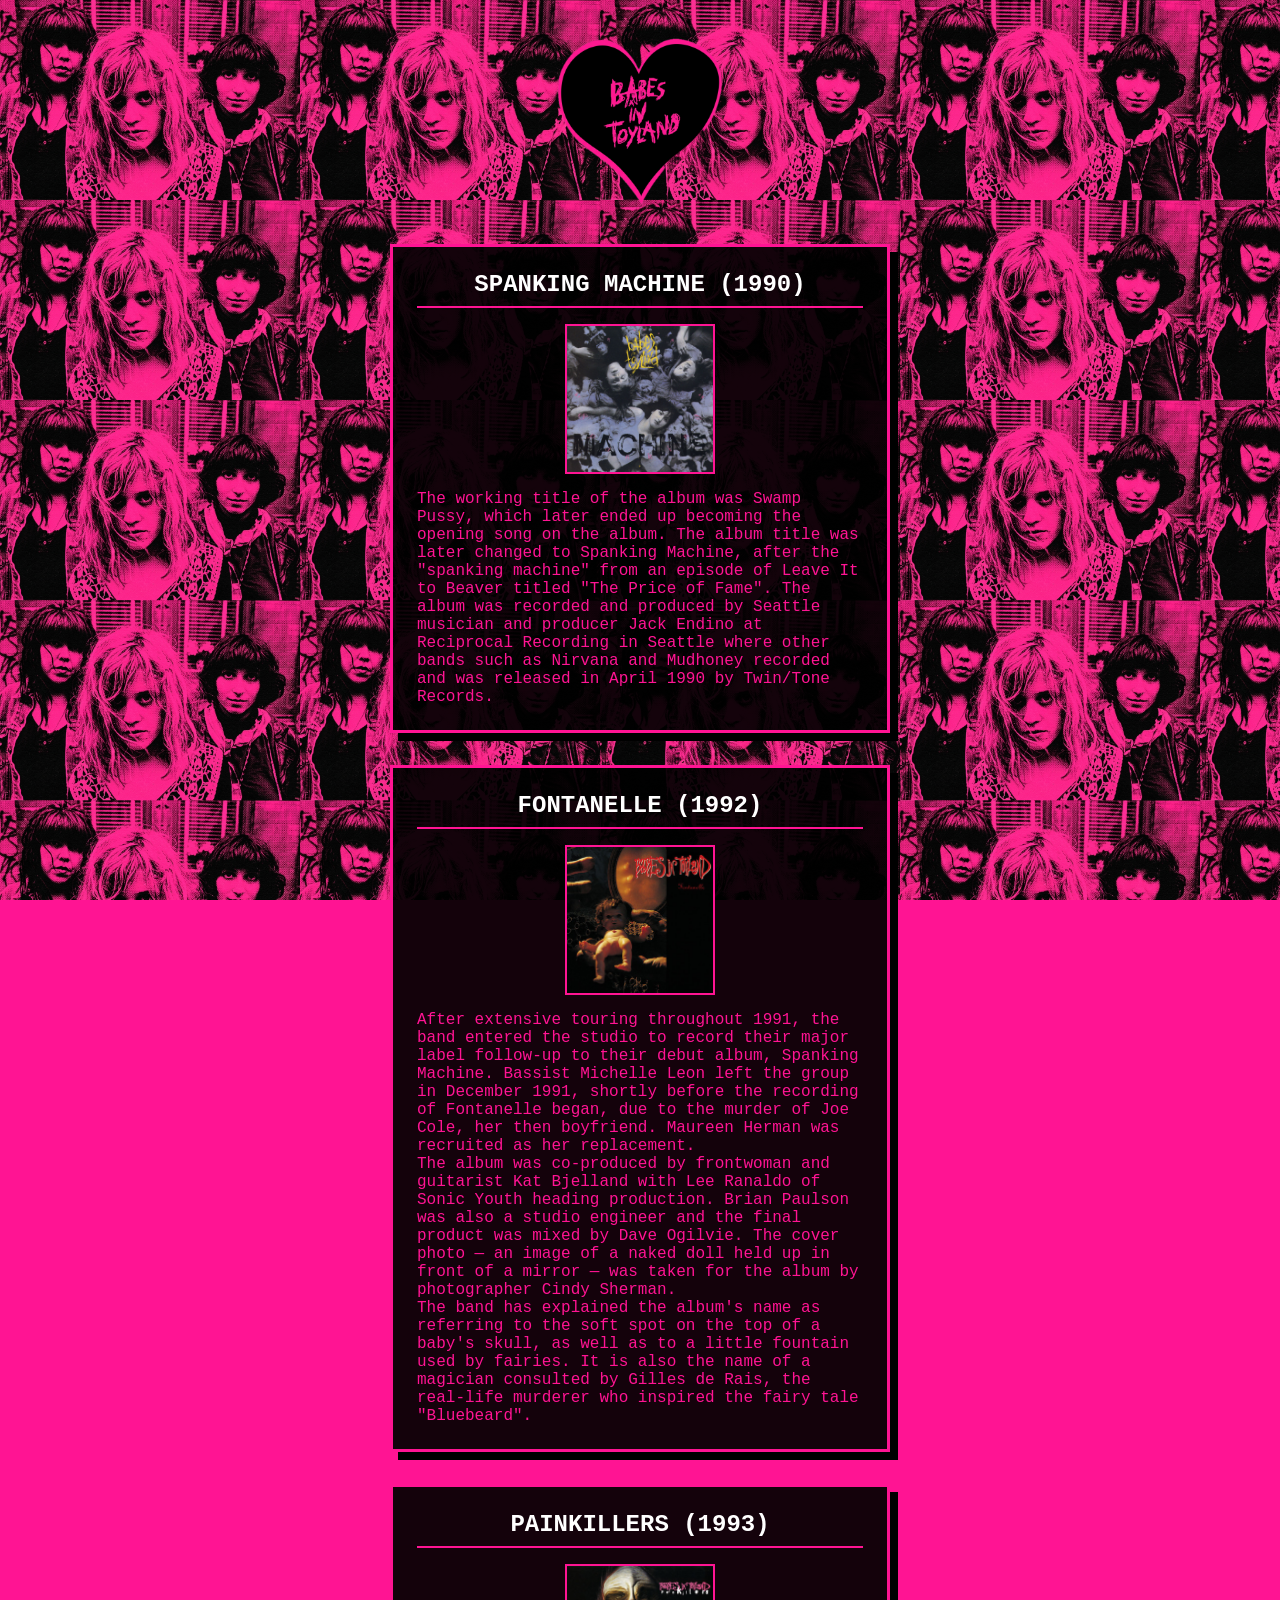
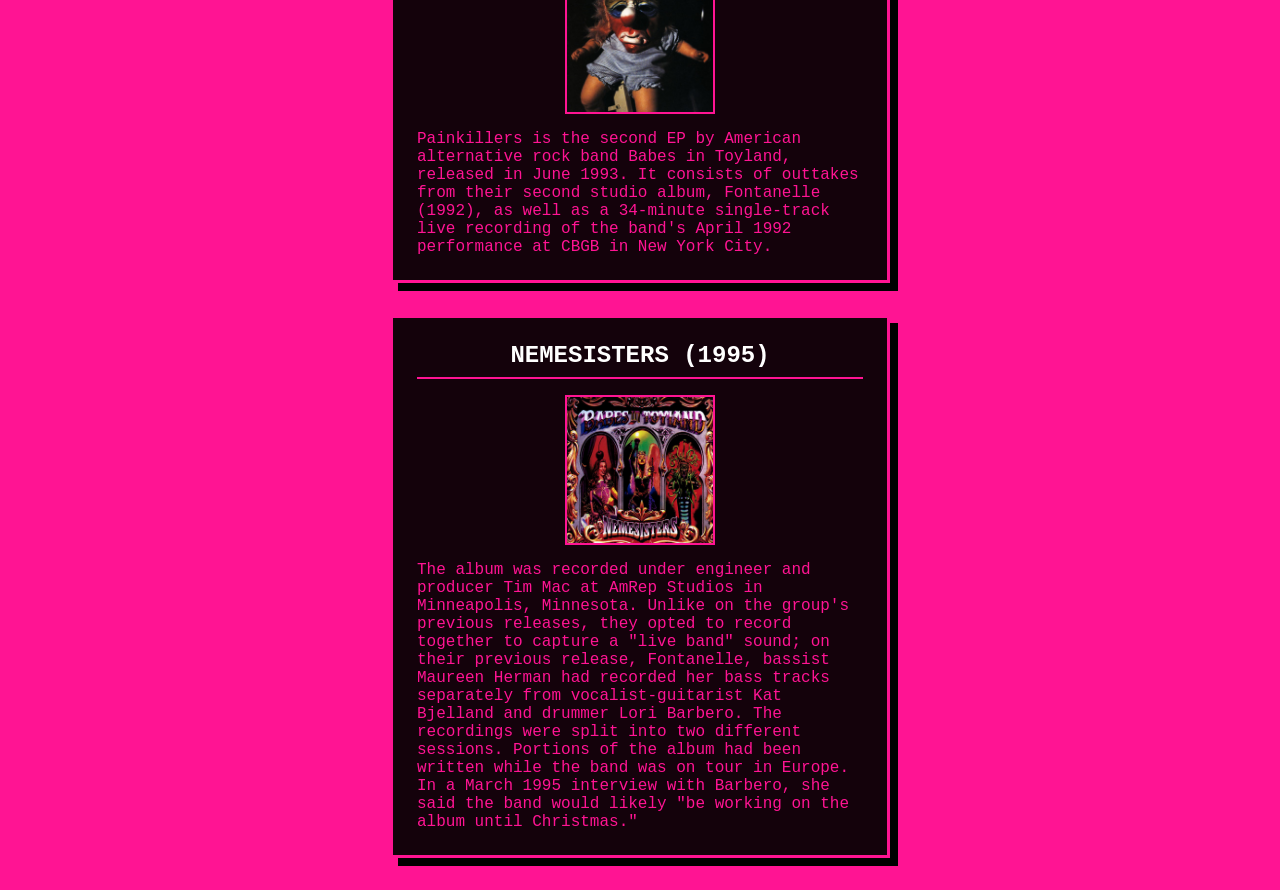
<file: index.html>
<!DOCTYPE html>
<html lang="en">
<head>
  <meta charset="UTF-8">
  <meta name="viewport" content="width=device-width, initial-scale=1.0">
  <title>Babes in Toyland Albums</title>
  <link rel="stylesheet" href="style.css">
</head>
<body>

<body>

  <header class="site-header">
    <img src="babes_logo.png" alt="Babes in Toyland Logo">
  </header>

  <main class="flex-container">
    <section class="floating-block">
      <h2>Spanking Machine (1990)</h2>
      <img src="spanking_machine.png" alt="Spanking Machine Album Cover" class="album-cover">
      <p>The working title of the album was Swamp Pussy, which later ended up becoming the opening song on the album. The album title was later changed to Spanking Machine, after the "spanking machine" from an episode of Leave It to Beaver titled "The Price of Fame". The album was recorded and produced by Seattle musician and producer Jack Endino at Reciprocal Recording in Seattle where other bands such as Nirvana and Mudhoney recorded and was released in April 1990 by Twin/Tone Records.</p>
    </section>

    <section class="floating-block">
      <h2>Fontanelle (1992)</h2>
        <img src="fontanelle.png" alt="Fontanelle Album Cover" class="album-cover">
      <p>After extensive touring throughout 1991, the band entered the studio to record their major label follow-up to their debut album, Spanking Machine. Bassist Michelle Leon left the group in December 1991, shortly before the recording of Fontanelle began, due to the murder of Joe Cole, her then boyfriend. Maureen Herman was recruited as her replacement. 
        <br/>
        The album was co-produced by frontwoman and guitarist Kat Bjelland with Lee Ranaldo of Sonic Youth heading production. Brian Paulson was also a studio engineer and the final product was mixed by Dave Ogilvie. The cover photo — an image of a naked doll held up in front of a mirror — was taken for the album by photographer Cindy Sherman. 
        <br/>
        The band has explained the album's name as referring to the soft spot on the top of a baby's skull, as well as to a little fountain used by fairies. It is also the name of a magician consulted by Gilles de Rais, the real-life murderer who inspired the fairy tale "Bluebeard".
      </p>
    </section>

    <section class="floating-block">
      <h2>Painkillers (1993)</h2>
      <img src="painkillers.png" alt="Painkillers Album Cover" class="album-cover">
      <p>Painkillers is the second EP by American alternative rock band Babes in Toyland, released in June 1993. It consists of outtakes from their second studio album, Fontanelle (1992), as well as a 34-minute single-track live recording of the band's April 1992 performance at CBGB in New York City.
      </p>
    </section>

    <section class="floating-block">
      <h2>Nemesisters (1995)</h2>
      <img src="nemisisters.png" alt="Nemesisters Album Cover" class="album-cover">
      <p>The album was recorded under engineer and producer Tim Mac at AmRep Studios in Minneapolis, Minnesota. Unlike on the group's previous releases, they opted to record together to capture a "live band" sound; on their previous release, Fontanelle, bassist Maureen Herman had recorded her bass tracks separately from vocalist-guitarist Kat Bjelland and drummer Lori Barbero. The recordings were split into two different sessions. Portions of the album had been written while the band was on tour in Europe. In a March 1995 interview with Barbero, she said the band would likely "be working on the album until Christmas."
      </p>
    </section>

   
  </main>

</body>
</html>
</file>
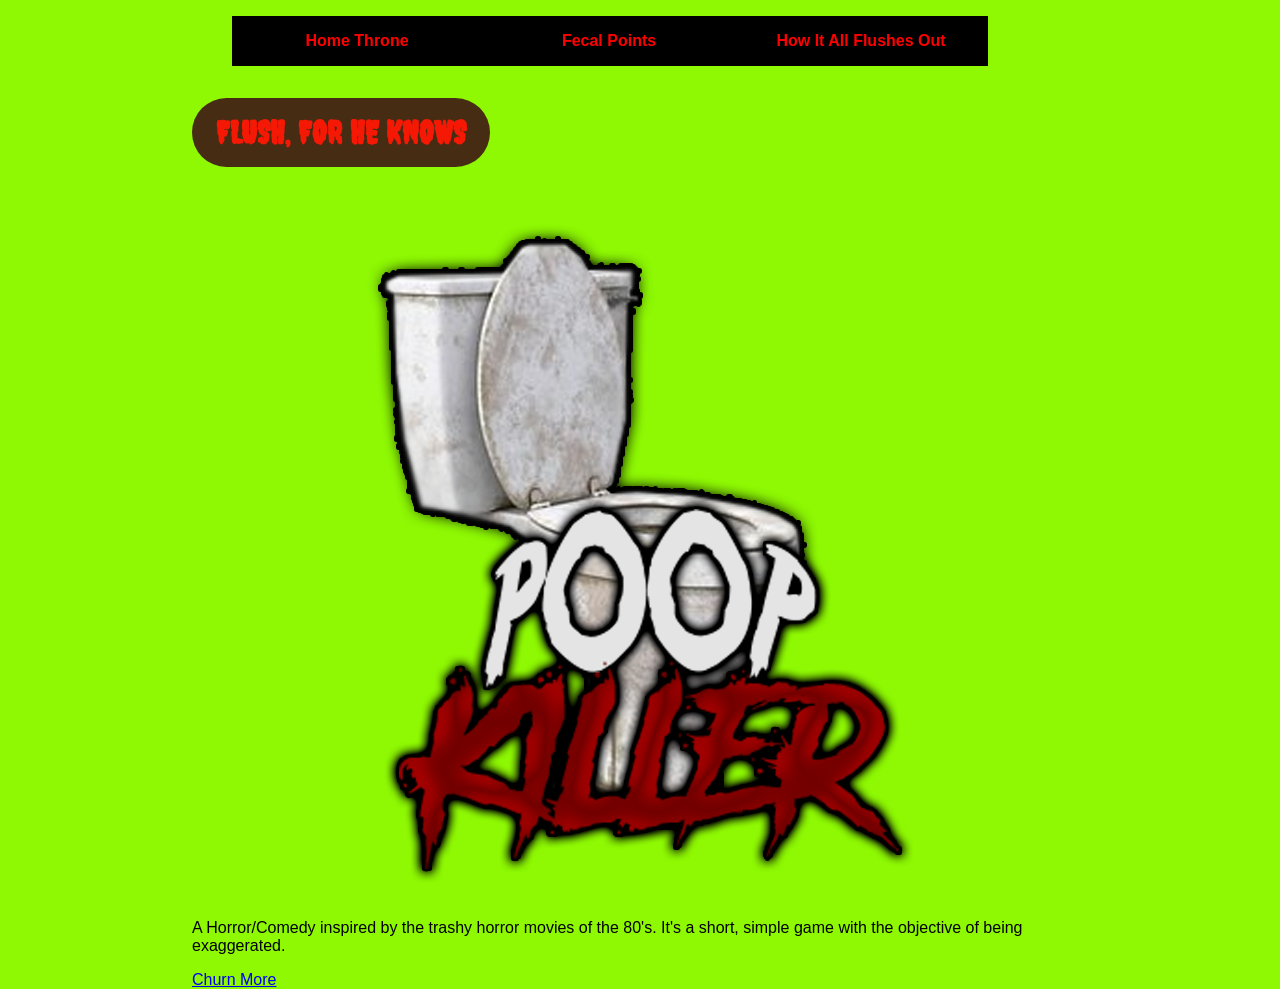
<file: micro_assignment_004/index.html>
<!DOCTYPE html>
<html>
  <head>
    <link rel="preconnect" href="https://fonts.googleapis.com">
    <link rel="preconnect" href="https://fonts.gstatic.com" crossorigin>
    <link href="https://fonts.googleapis.com/css2?family=Creepster&display=swap" rel="stylesheet">
    <link rel="stylesheet" type="text/css" href="style.css" />
    <title>PLEASE FLUSH</title>

  </head>
  <body>
    <header>
      <nav id="nav_menu">
        <ul>
          <li><a href="index.html">Home Throne</a></li>
          <li><a href="features.html">Fecal Points</a></li>
          <li><a href="how-it-works.html" class="lastitem">How It All Flushes Out</a></li>
        </ul>
      </nav>
      <h1>FLUSH, FOR HE KNOWS</h1>
    </header>
    <main>
     
      <h2> <img src="logo.png" alt="The Poop Killer" /></h2>
      
      <p>
      A Horror/Comedy inspired by the trashy horror movies of the 80's. It's a short, simple game with the objective of being exaggerated.
      </p>
      <a href="features.html">Churn More</a>
    </main>
  </body>
</html>
</file>
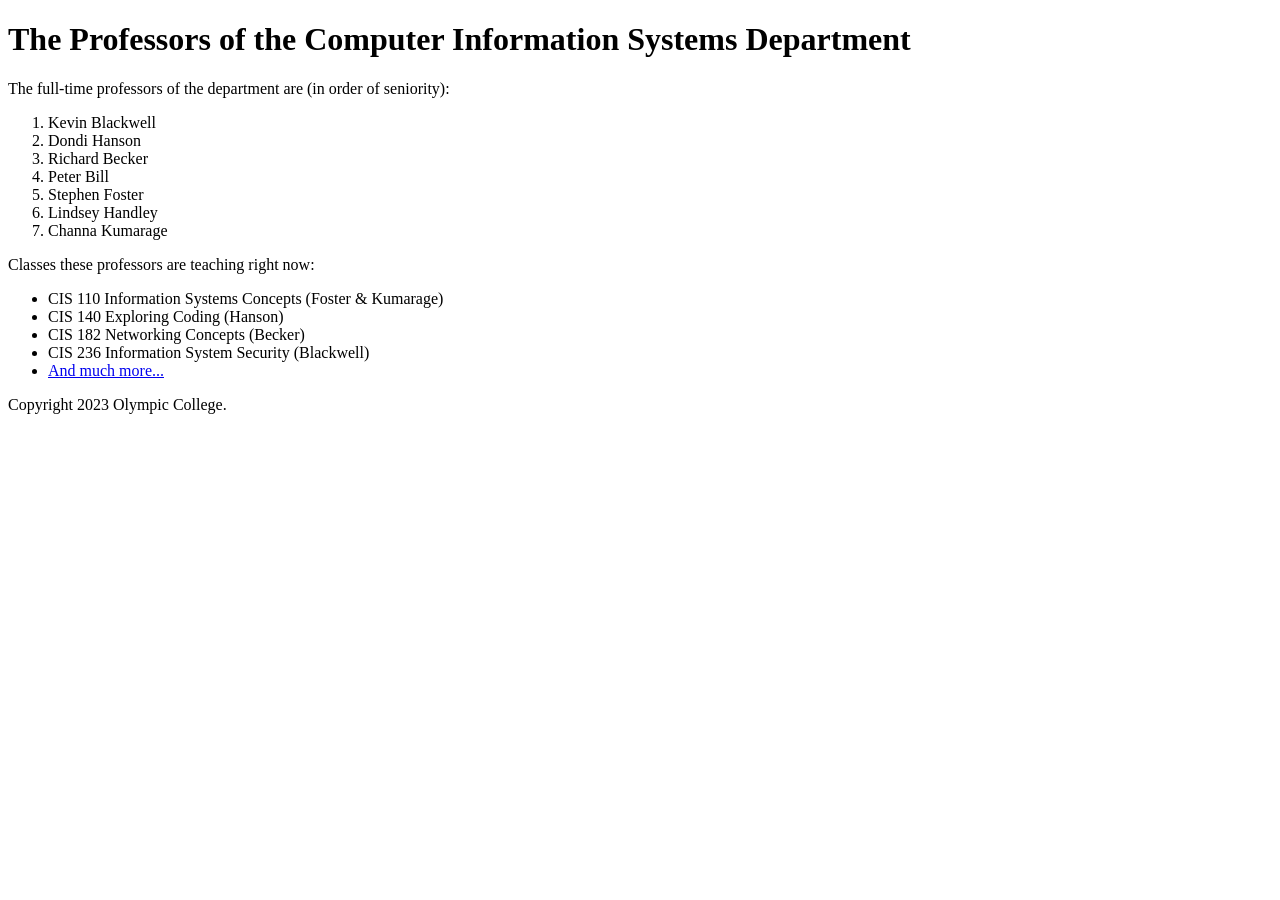
<file: cis-dept.html>
<!DOCTYPE html>
<html lang="en">
  <head>
    <meta charset="utf-8">
    <title>Professors of the CIS Department</title>
    <link rel="shortcut icon" href="images/favicon.ico">
  </head>
  <body>
    <header>
      <h1>The Professors of the Computer Information Systems Department</h1>
    </header>
    <main>
      <p>The full-time professors of the department are (in order of seniority):</p>
      <ol>
        <li>Kevin Blackwell</li>
        <li>Dondi Hanson</li>
        <li>Richard Becker</li>
        <li>Peter Bill</li>
        <li>Stephen Foster</li>
        <li>Lindsey Handley</li>
        <li>Channa Kumarage</li>
      </ol>
      <p>Classes these professors are teaching right now:</p>
      <ul>
        <li>CIS 110 Information Systems Concepts (Foster & Kumarage)</li>
        <li>CIS 140 Exploring Coding (Hanson)</li>
        <li>CIS 182 Networking Concepts (Becker)</li>
        <li>CIS 236 Information System Security (Blackwell)</li>
        <li><a href="https://www.olympic.edu/">And much more...</a></li>
      </ul>
    </main>
    <footer>
      <p>Copyright 2023 Olympic College.</p>
    </footer>
  </body>
</html>
</file>
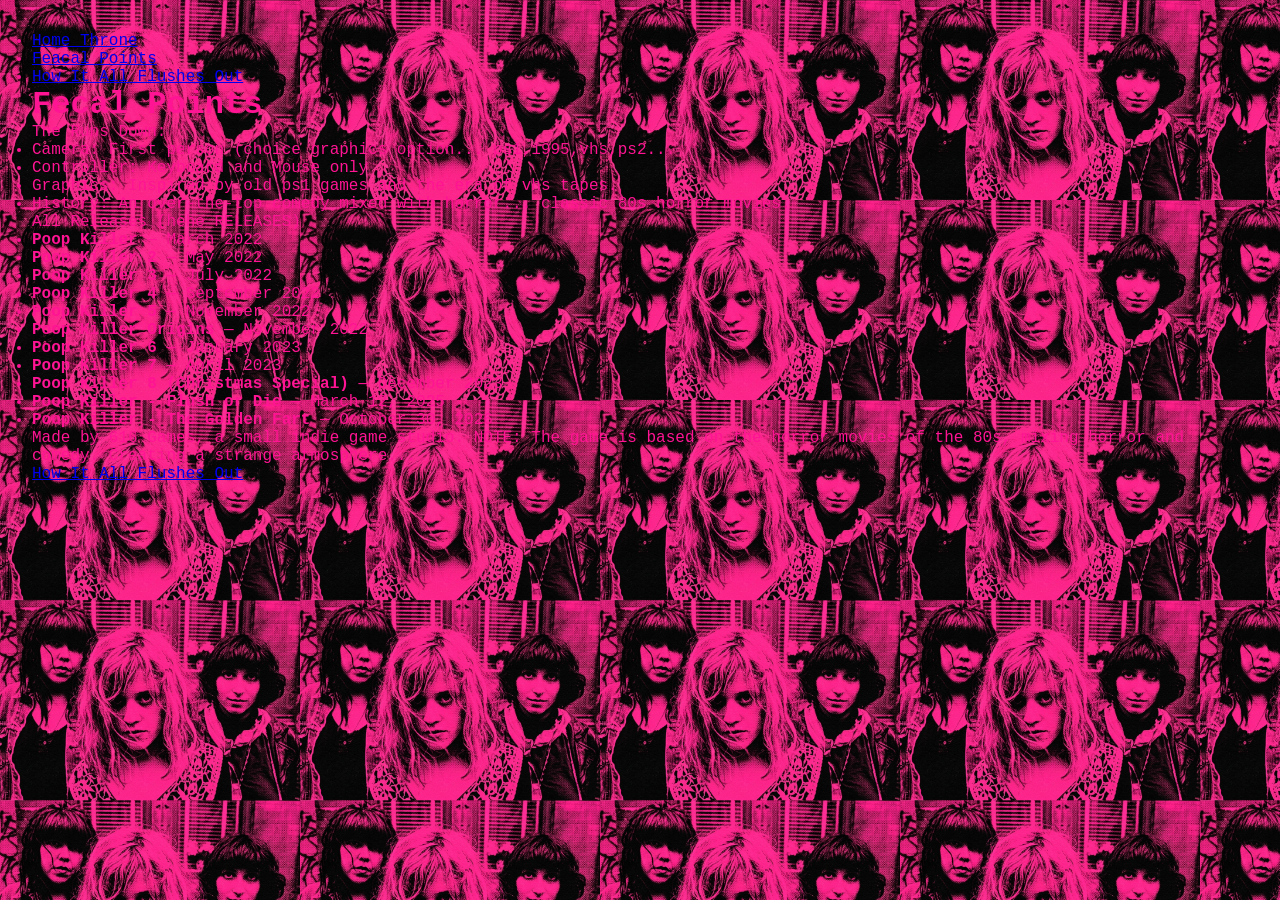
<file: features.html>
<!DOCTYPE html>
<html lang="en">
  <head>
    <meta charset="UTF-8" />
    <meta http-equiv="X-UA-Compatible" content="IE=edge" />
    <meta name="viewport" content="width=device-width, initial-scale=1.0" />
    <title>Fecal Points</title>
    <link rel="stylesheet" type="text/css" href="style.css" />
  </head>
  <body>
    <header>
      <nav id="nav_menu">
        <ul>
          <li><a href="index.html">Home Throne</a></li>
          <li><a href="features.html">Feacal Points</a></li>
          <li><a href="how-it-works.html" class="lastitem">How It All Flushes Out</a></li>
        </ul>
      </nav>
      <h1>Fecal Points</h1>
    </header>
    <main>
      <p>
        The Runs Down:
      </p>
      <ul class="square">
        <li>Camera:  First person (choice graphics option... ps1,1995,vhs,ps2...</li>
        <li>Controller:  Keyboard and Mouse only</li>
        <li>Graphics:  Inspired by old ps1 games and the era of vhs tapes.</li>
        <li>History:  An over-the-top comedy mixed with horror... classic 80s horror movies.</li>
      </ul>
      
<p>
  All Releases (hehe RELEASES)
  <ul class="square">
        <li><strong>Poop Killer</strong> — March 2022</li>
        <li><strong>Poop Killer 2</strong> — May 2022</li>
        <li><strong>Poop Killer 3</strong> — July 2022</li>
        <li><strong>Poop Killer 4</strong> — September 2022</li>
        <li><strong>Poop Killer 5</strong> — November 2022</li>
        <li><strong>Poop Killer Origins</strong> — November 2022</li>
        <li><strong>Poop Killer 6</strong> — January 2023</li>
        <li><strong>Poop Killer 7</strong> — April 2023</li>
        <li><strong>Poop Killer 8 (Christmas Special)</strong> — December 2023</li>
        <li><strong>Poop Killer - Flush or Die</strong> — March 12, 2025</li>
        <li><strong>Poop Killer - The Golden Fart</strong> — October 30, 2026</li>
      </ul>
      <p>
        Made by 616 Games, a small indie game studio.  
        NOTE: The game is based on the horror movies of the 80s, mixing horror and comedy. Creating a strange atmosphere...
      </p>
      <a href="how-it-works.html">How It All Flushes Out</a>
    </main>
  </body>
</html>
</file>
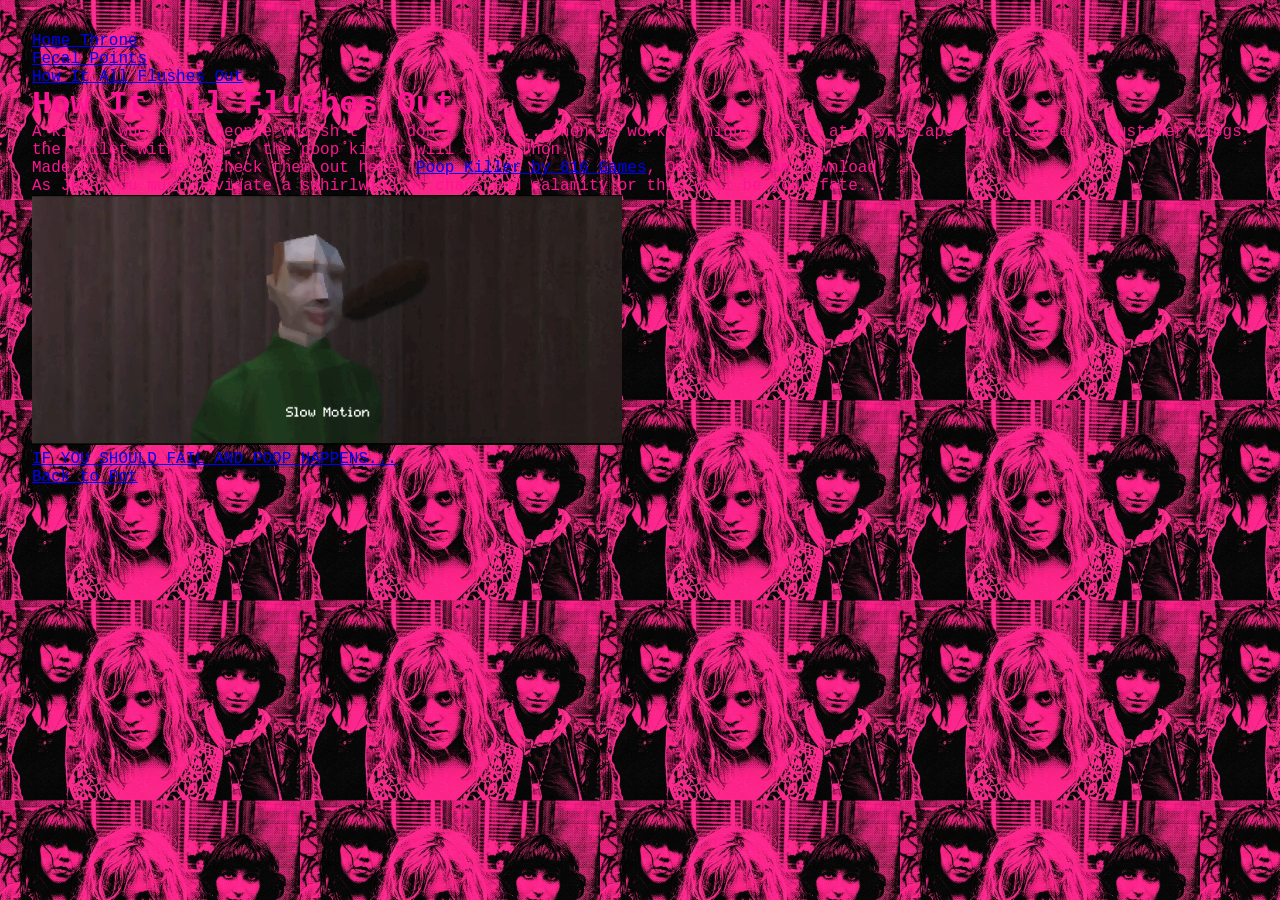
<file: how-it-works.html>
<!DOCTYPE html>
<html lang="en">
  <head>
    <meta charset="UTF-8" />
    <meta http-equiv="X-UA-Compatible" content="IE=edge" />
    <meta name="viewport" content="width=device-width, initial-scale=1.0" />
    <title>How it Works</title>
    <link rel="stylesheet" type="text/css" href="style.css" />
  </head>
  <body>
    <header>
      <nav id="nav_menu">
        <ul>
          <li><a href="index.html">Home Throne</a></li>
          <li><a href="features.html">Fecal Points</a></li>
          <li><a href="how-it-works.html" class="lastitem">How It All Flushes Out</a></li>
        </ul>
      </nav>
      <h1>How It All Flushes Out</h1>
    </header>
    <main>
      <p>
        A killer who kills people who sh*t and don't flush... Jhon is working night shifts at a vhs tape store. After a customer clogs the toilet with poop... the poop killer will chase Jhon.
      </p>
      <p> Made by 616 Games. Check them out here:  <a href="https://616games.itch.io/poop-killer" target="_blank">Poop Killer by 616 Games</a>, Only $1 Steam Download!</p></p>

      <p>As Jhon you must navigate a swhirlwind of chaos and calamity or this will be your fate...
      
      
      <p><img src="pow.gif" alt="Poop Killer Animation" class="poop-gif"></p>

<a href="you_have_summoned_him.html">IF YOU SHOULD FAIL AND POOP HAPPENS...</a>

      <p><a href="#top">Back to Pot</a></p>
    </main>
  </body>
</html>
</file>
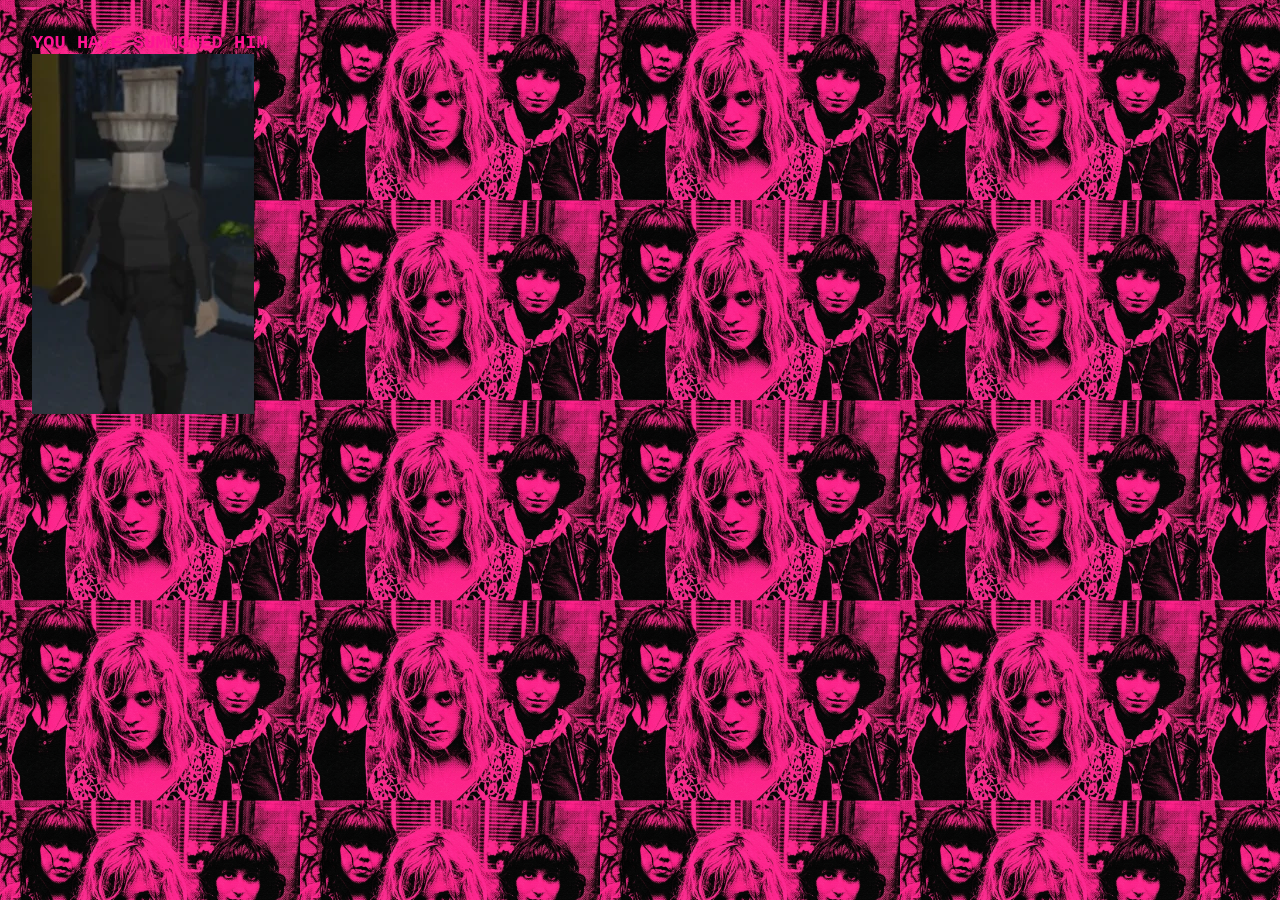
<file: you have summoned him.html>
<!DOCTYPE html>
<html lang="en">
  <head>
    <meta charset="UTF-8" />
    <meta http-equiv="X-UA-Compatible" content="IE=edge" />
    <meta name="viewport" content="width=device-width, initial-scale=1.0" />
    <title>HE IS SUMMONED</title>
    <link rel="stylesheet" type="text/css" href="style.css" />
  </head>
  <body>
    <h3>YOU HAVE SUMMONED HIM</h3>
    <img src="Poop Killer Himself.png" alt="RUN FOR YOUR LIFE, THE POOP KILLER HAS APPEARED!" class="poop-gif" />
  </body>
</html>
</file>
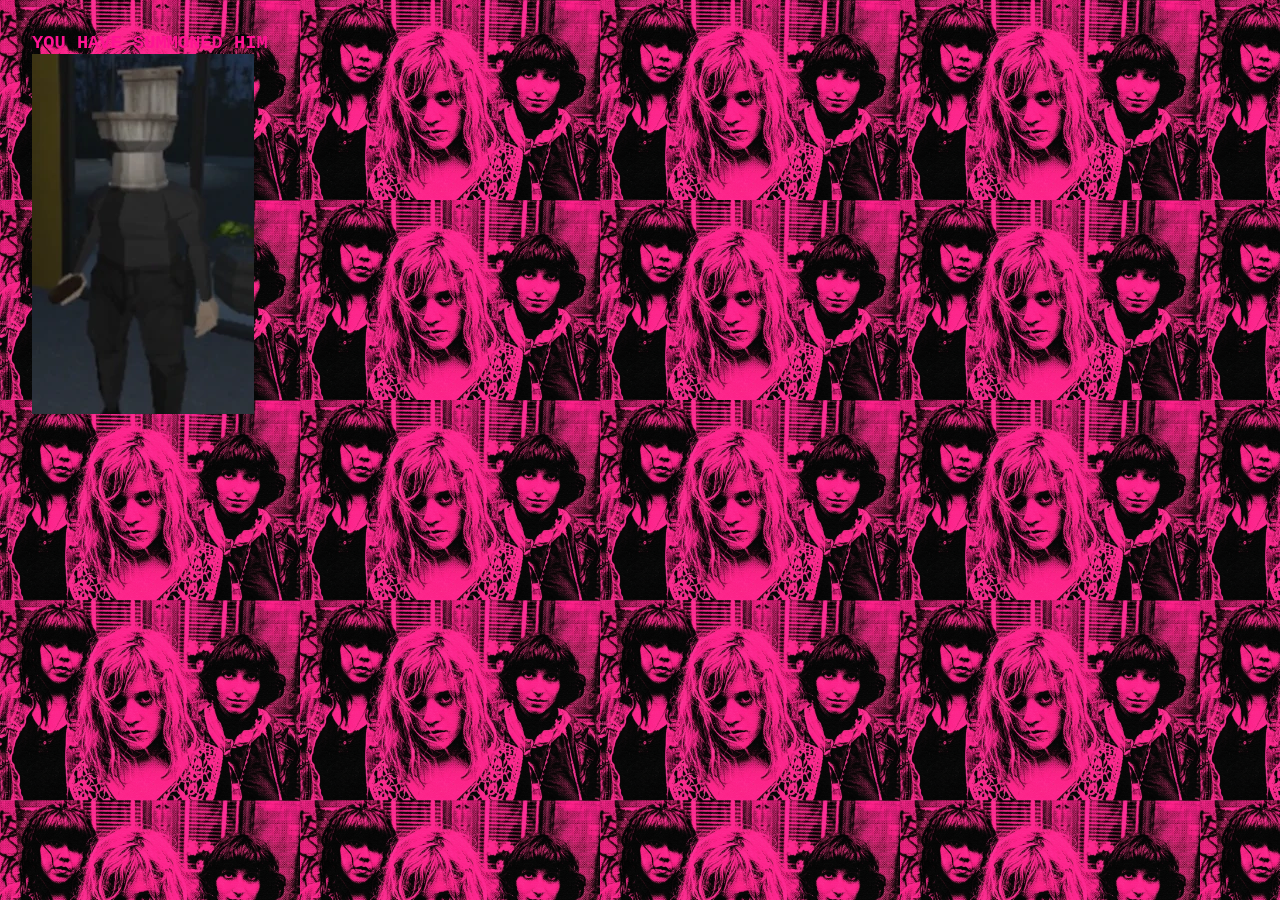
<file: you_have_summoned_him.html>
<!DOCTYPE html>
<html lang="en">
  <head>
    <meta charset="UTF-8" />
    <meta http-equiv="X-UA-Compatible" content="IE=edge" />
    <meta name="viewport" content="width=device-width, initial-scale=1.0" />
    <title>HE IS SUMMONED</title>
    <link rel="stylesheet" type="text/css" href="style.css" />
  </head>
  <body>
    <h3>YOU HAVE SUMMONED HIM</h3>
    <img src="poop_killer_himself.png" alt="RUN FOR YOUR LIFE, THE POOP KILLER HAS APPEARED!" class="poop-gif" />
  </body>
</html>
</file>
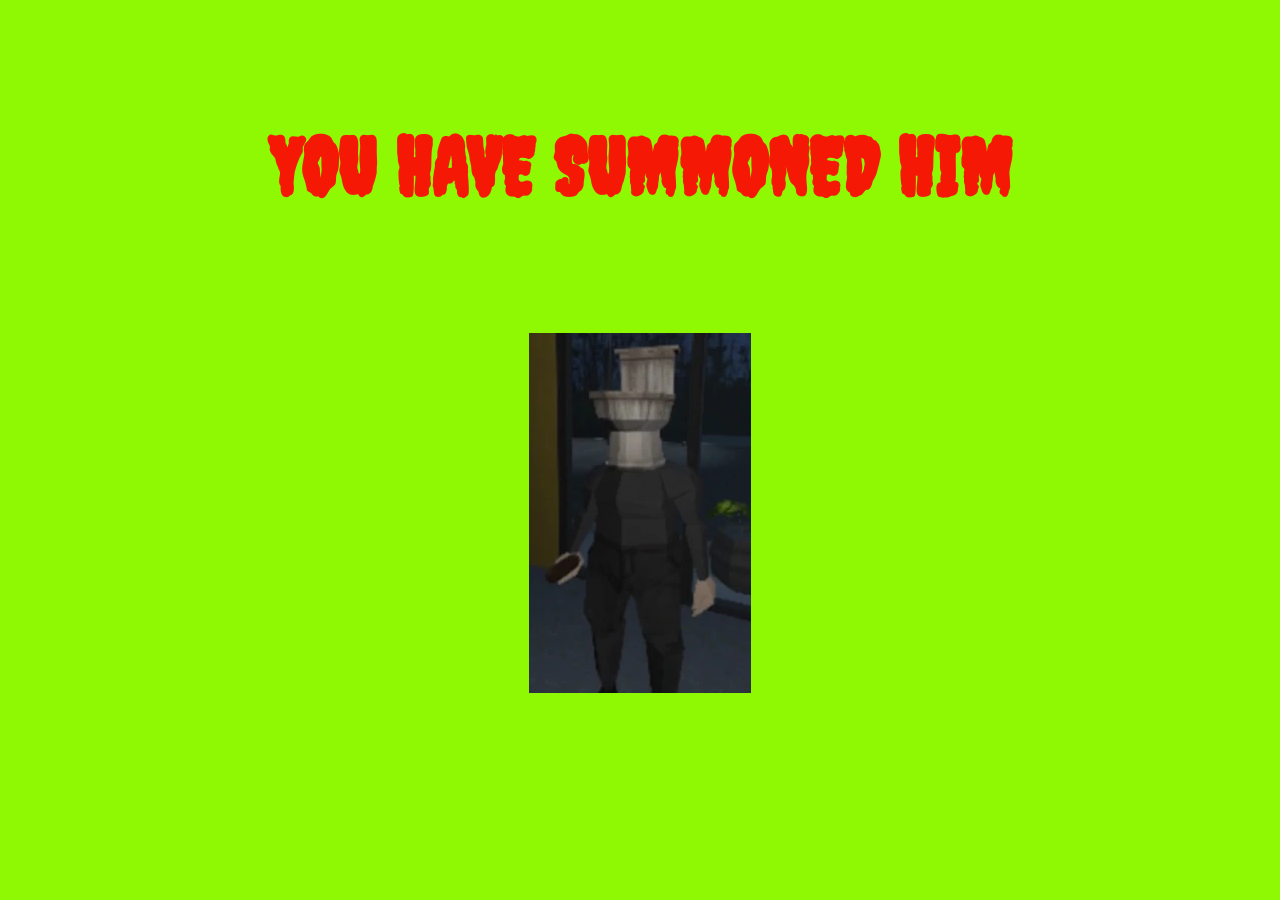
<file: micro_assignment_004/you_have_summoned_him.html>
<!DOCTYPE html>
<html lang="en">
  <head>
    <meta charset="UTF-8" />
    <meta http-equiv="X-UA-Compatible" content="IE=edge" />
    <meta name="viewport" content="width=device-width, initial-scale=1.0" />
    <title>HE IS SUMMONED</title>
    <link rel="stylesheet" type="text/css" href="style.css" />
  </head>
  <body>
    <h3>YOU HAVE SUMMONED HIM</h3>
    <img src="poop_killer_himself.png" alt="RUN FOR YOUR LIFE, THE POOP KILLER HAS APPEARED!" class="poop-gif" />
  </body>
</html>
</file>
<file: style.css>
* {
  box-sizing: border-box;
  margin: 0;
  padding: 0;
}

body {
  background-image: url('babes_background.WebP');
  background-repeat: repeat;
  background-size: 300px auto;
  background-attachment: fixed;
  background-color: #ff1493;
  font-family: 'Courier New', Courier, monospace;
  color: #ff1493;
  padding: 2rem;
}

.site-header {
  text-align: center;
  margin: 0 auto 2rem auto;
  max-width: 500px;
}

.site-header img {
  display: block;
  width: 180px;      
  max-width: 60%;
  height: auto;
  margin: 0 auto;    
}


.flex-container {
  display: flex;
  flex-wrap: wrap;
  justify-content: center;
  gap: 2rem;
  max-width: 500px;
  margin: 0 auto;
}

.floating-block {
  flex: 1 1 calc(50% - 2rem);
  min-width: 280px;
  background-color: rgba(0, 0, 0, 0.92);
  border: 3px solid #ff1493;
  box-shadow: 8px 8px 0px #000000;
  padding: 1.5rem;
}

.floating-block img {
  display: block;
  width: 150px;
  height: 150px;
  object-fit: cover;
  border: 2px solid #ff1493;
  margin: 0 auto 1rem auto;
  transition: transform 0.25s ease, box-shadow 0.25s ease;
}

.floating-block img:hover {
  transform: scale(1.1);
  box-shadow: 0 0 12px #ff1493;
}

.floating-block h2 {
  color: #ffffff;
  border-bottom: 2px solid #ff1493;
  padding-bottom: 0.5rem;
  margin-bottom: 1rem;
  text-transform: uppercase;
  text-align: center;
}
</file>
<file: micro_assignment_004/style.css>
@import url('https://fonts.googleapis.com/css2?family=Creepster&display=swap');

body {
  background-color: #8ef903;
  font-family: Arial, sans-serif;
  width: 70%;
  margin: auto;
}

h1 {
  font-family: "Creepster", system-ui, cursive, sans-serif;
  font-style: normal;
  display: inline-block;       
  border-radius: 9999px;
  background-color: #472c14;
  color: #f51905;
  text-align: center;
  margin-top: 1em;
  padding: 1rem 1.5rem;
  clear: left;
}

#nav_menu ul {
  list-style-type: none;
  padding-bottom: 2em;
}

#nav_menu ul li {
  float: left;
}

#nav_menu ul li a {
  text-align: center;
  display: block;
  width: 250px;
  padding: 1em 0;
  text-decoration: none;
  background-color: black;
  color: red;
  font-weight: bold;
  border-right: 2px solid black;
}

#nav_menu ul li a.lastitem {
  border-right: 2px solid black;
}

#nav_menu ul li a.current {
  color: yellow;
}

ul.square {
  list-style-type: square;
}
h2 {
  text-align: center;
  margin: 1.5em 0;
}

h2 img {
  display: block;
  margin: 0 auto;
  max-width: 100%; 
  height: auto;
}

.poop-gif {
  display: block;
  margin: 1.5em auto;
  max-width: 100%;
  height: auto;
}

h3 {
  font-family: "Creepster", system-ui, cursive, sans-serif;
  font-style: normal;
  font-size: 80px;
  color: #f51905;
  text-align: center;
  margin: 1.5em 0;
}

h3 img {
  display: block;
  margin: 0 auto;
  max-width: 100%; 
  height: auto;
  text-decoration: none;
}
</file>
